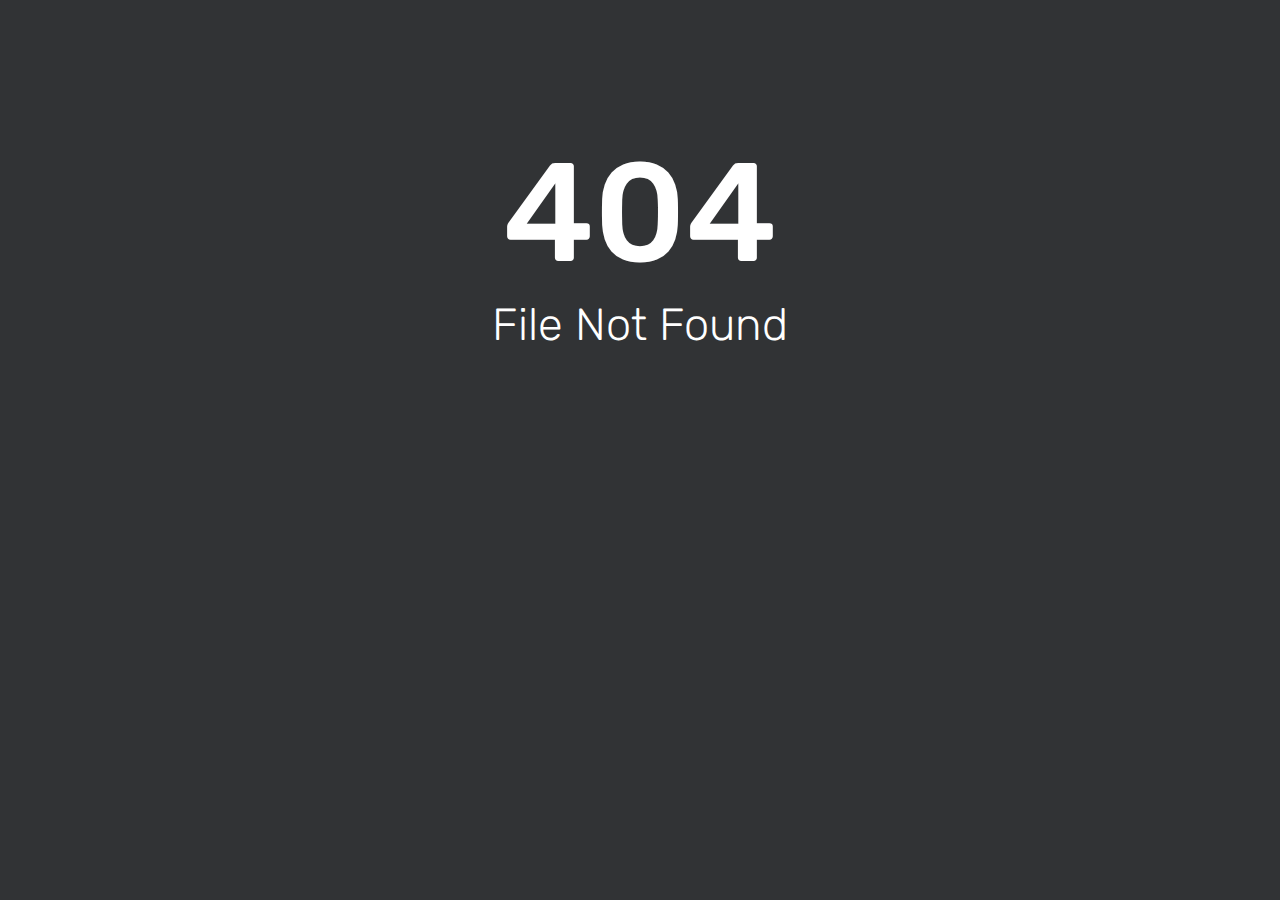
<file: blog-single.html>
<html><head><title>404 - File Not Found</title><link href='//fonts.bunny.net/css?family=Rubik:300,400,500' rel='stylesheet' type='text/css'><style>html, body { width: 100%; margin: 0; padding: 0; text-align: center; font-family: 'Rubik'; background-repeat: no-repeat; background-position: bottom center; background-size: cover; color: white; height: 100%; background-color: #313335; } h1 {margin-bottom: 0px;font-weight: bold;font-size: 140px;font-weight: 500;padding-top: 130px;margin-bottom: -35px;}h2 {font-size: 45px;color: white; font-weight: 200;}</style></head><body><div id='content'><h1 style='margin-bottom: -35px;'>404</h1><h2>File Not Found</h2></div></body></html>
</file>
